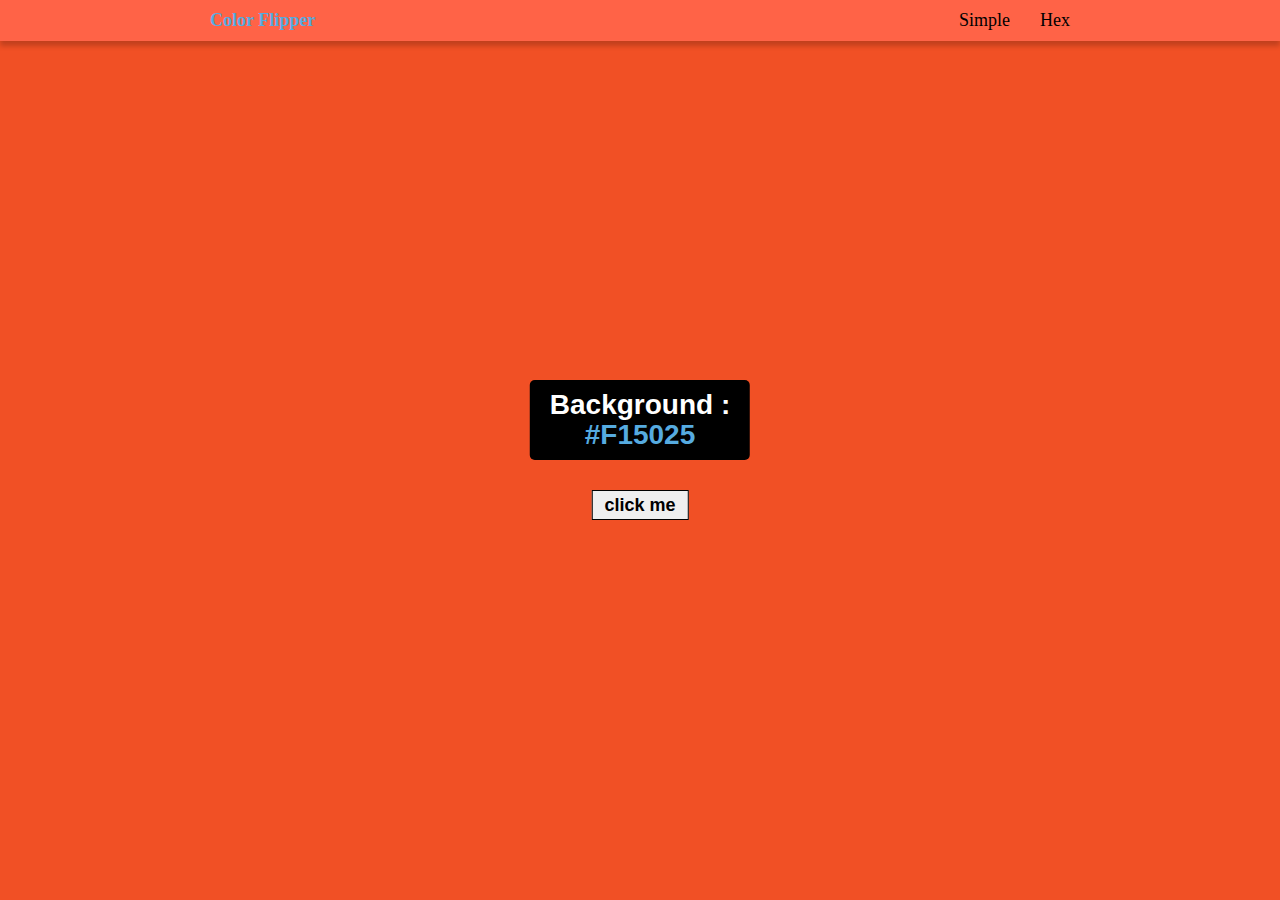
<file: index.html>
<!DOCTYPE html>
<html lang="en">
<head>
    <meta charset="UTF-8">
    <meta http-equiv="X-UA-Compatible" content="IE=edge">
    <meta name="viewport" content="width=device-width, initial-scale=1.0">
    <title>youtube</title>
    <link rel="stylesheet" href="./style.css">
</head>
<body>
    
    <div class="nav-bar">
        <div class="container main-menu">
            <h3 class="nav-title">color Flipper</h3>
            <ul>
                <li>
                    <a href="">Simple</a>
                </li>
                <li>
                    <a href="hex.html"> Hex</a>
                </li>
            </ul>
        </div>
    </div>
    <div class="container">
        <div class="body">
            <h1 class="body-title">background : <br> <span class="color">#F15025</span></h1>
            <button id="button">click me</button>
        </div>

        
    </div>
    


    <script src="./script.js"></script>
</body>
</html>
</file>
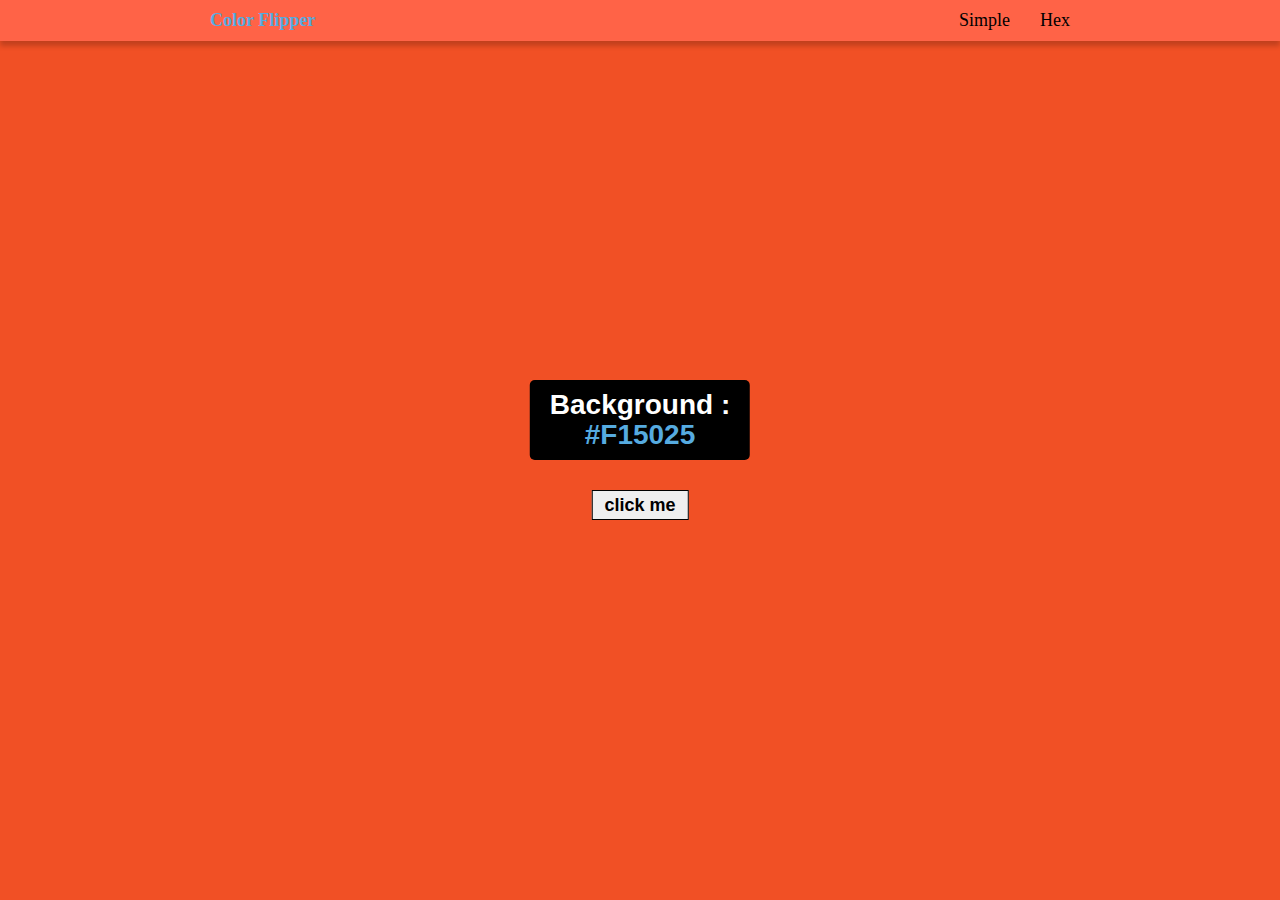
<file: another.html>
<!DOCTYPE html>
<html lang="en">
<head>
    <meta charset="UTF-8">
    <meta http-equiv="X-UA-Compatible" content="IE=edge">
    <meta name="viewport" content="width=device-width, initial-scale=1.0">
    <title>youtube</title>
    <link rel="stylesheet" href="./style.css">
</head>
<body>

    <div class="nav-bar">
        <div class="container main-menu">
            <h3 class="nav-title">color Flipper</h3>
            <ul>
                <li>
                    <a href="./index.html">Simple</a>
                </li>
                <li>
                    <a href="another.html"> Hex</a>
                </li>
            </ul>
        </div>
    </div>
    <div class="container">
        <div class="body">
            <h1 class="body-title">background : <br> <span class="color">#F15025</span></h1>
            <button id="button">click me</button>
        </div>

        
    </div>
    


    <script src="./another.js"></script>
</body>
</html>
</file>
<file: style.css>
*{
    padding: 0px;
    margin: 0px;
    box-sizing: border-box;
    list-style: none;
    text-decoration: none;
}

.container{
    width: 100%;
    max-width: 900px;
    margin: 0 auto;
}
.main-menu{
    display: flex;
    justify-content: space-between;
    padding: 10px 20px;
    align-items: flex-end;

}
body{
    background-color: #f15025;
}
.nav-bar{
    /* height: 50px; */
    box-shadow:0px 5px 5px rgba(0, 0, 0, .2);
    background-color: tomato;

}
.nav-title{
    font-size: 18px;
    color: #56abe0;
    text-transform: capitalize;
}
ul{
    display: flex;

}
ul li{
    margin-left: 30px;
}

ul li a{
    display: block;
    font-size: 18px;
    color: black;
    
}

.body{
    text-align: center;
    position: absolute;
    top: 50%;
    left: 50%;
    transform: translate(-50%, -50%);
}
.body-title{
    background-color: black;
    text-transform: capitalize;
    color: white;
    padding: 10px 20px;
    font-family: sans-serif;
    font-weight: 600;
    font-size: 28px;
    line-height: 30px;
    border-radius: 5px;
}
.color{
    color: #56abe0;
}
button{
    padding: 7px 12px;
    margin-top: 30px;
    font-size: 18px;
    line-height: 14px;
    border: 1px solid black;
    outline: none;
    cursor: pointer;
    font-family: sans-serif;
    font-weight: 600;
}
</file>
